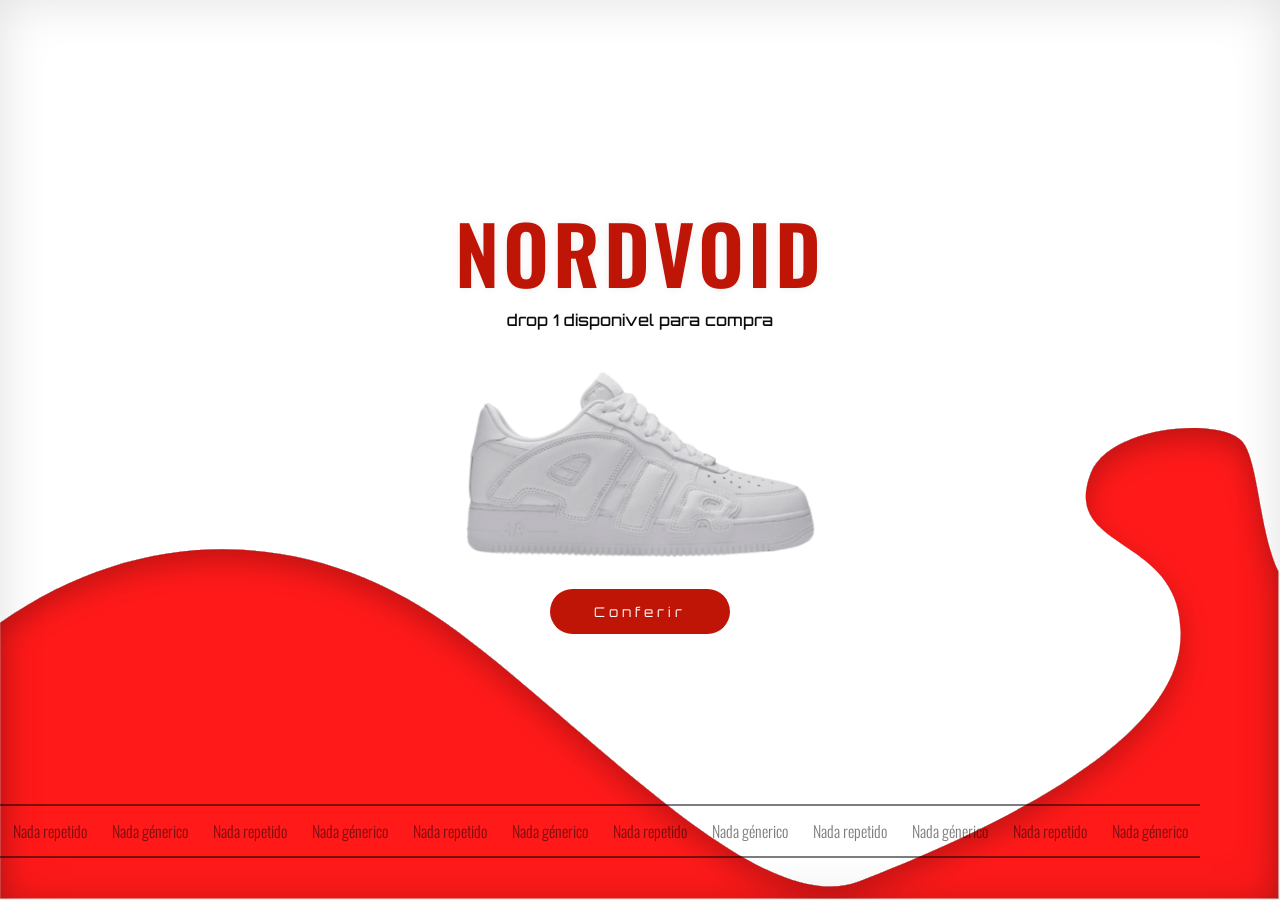
<file: index.html>
<!DOCTYPE html>
<html lang="pt-br">
<head>
    <meta charset="UTF-8">
    <meta name="viewport" content="width=device-width, initial-scale=1.0">
    <title>Nord Void</title>
    <link rel="stylesheet" href="index.css">
    <link rel="stylesheet" href="reset.css">
    <link rel="shortcut icon" href="assets/images/letra-n.png" type="image/x-png">
</head>
<body>
    <main class="container-app">
        <section class="hero-section">
            <div class="container">
                <h1>nordvoid</h1>
                <p>drop 1 disponivel para compra</p>
            <img src="assets/images/af1-update 2.svg" alt="tenis referente ao designer da pagina" class="hero-image">
            <button><a href="home.html" class="link">Conferir</a></button>
        </div>
        <div class="carrousel">
            <div class="carrousel-track">
                <div class="card-carrousel">Nada repetido </div>
                <div class="card-carrousel">Nada génerico </div>
                <div class="card-carrousel">Nada repetido </div>
                <div class="card-carrousel">Nada génerico </div>
                <div class="card-carrousel">Nada repetido </div>
                <div class="card-carrousel">Nada génerico </div>
                <div class="card-carrousel">Nada repetido </div>
                <div class="card-carrousel">Nada génerico </div>
                <div class="card-carrousel">Nada repetido </div>
                <div class="card-carrousel">Nada génerico </div>
                <div class="card-carrousel">Nada repetido </div>
                <div class="card-carrousel">Nada génerico </div>
            </div>
        </div>
        </section>
    </main>
</body>
</html>
</file>
<file: index.css>
@import url("assets/styles/hero.css");
@import url('https://fonts.googleapis.com/css2?family=Orbitron:wght@400..900&family=Oswald:wght@200..700&display=swap');
@import url(assets/animations/carrousel.css);

:root {
    --color-font:#BF1506;
    --color-font-destaque:#0D0B0B; 
    --color-back:#ffffff;
    --color-button:#BF1506;
    --color-carrousel:#04040484;

    --font-primary:"Oswald", sans-serif;
    --font-segundary:"Orbitron", sans-serif;
}

body {
    background-color: var(--color-back);
    font-family: sans-serif;
}

main {
    min-height: 100%;
}
</file>
